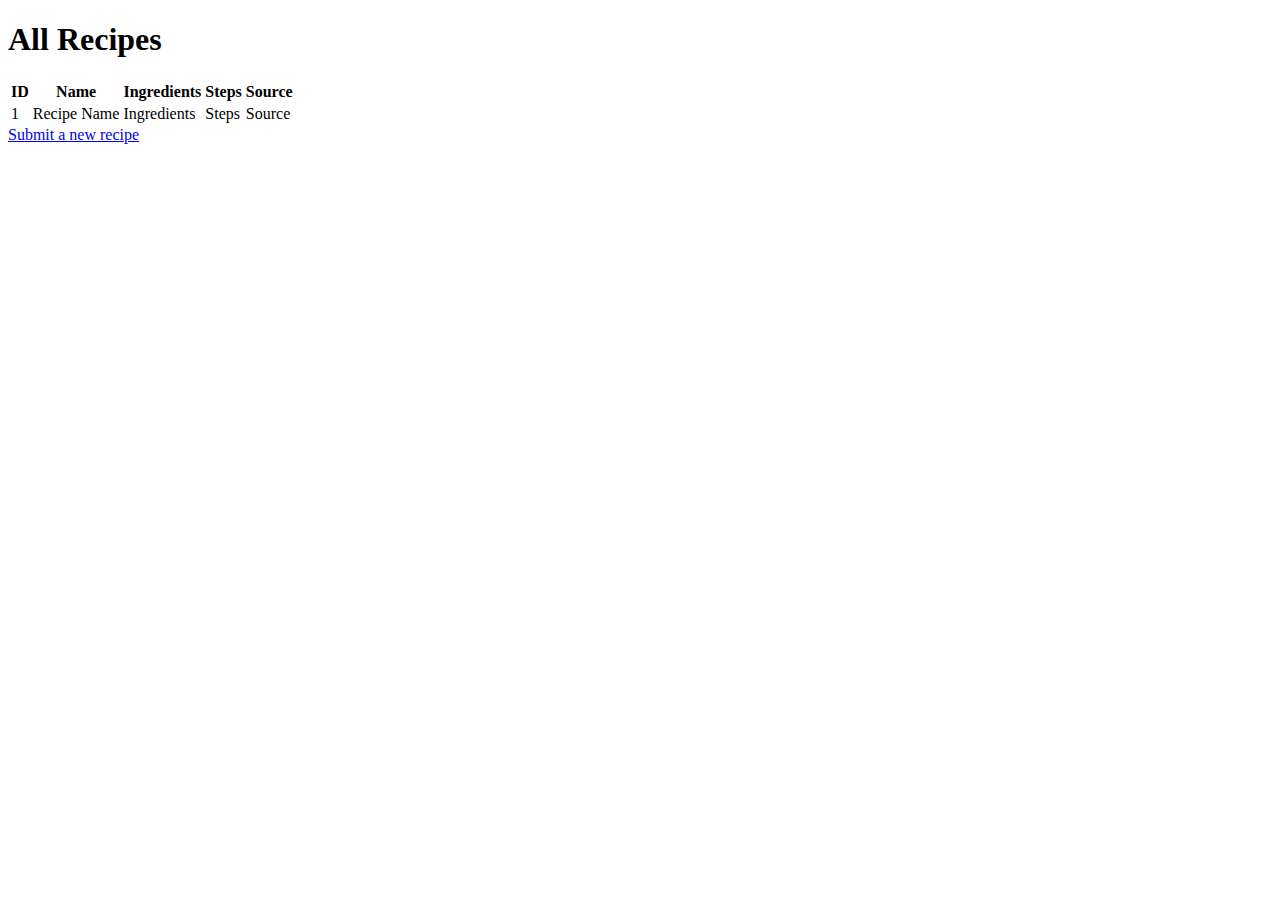
<file: src/main/resources/templates/recipes.html>
<!DOCTYPE HTML>
<html xmlns:th="http://www.thymeleaf.org">

<head>
  <title>All Recipes</title>
  <meta http-equiv="Content-Type" content="text/html; charset=UTF-8" />
  <link th:replace="~{styles :: div}">
</head>

<body>
  <div th:replace="~{header :: header}"></div>
  <div class="container mt-4">
    <h1 class="display-6 text-center fw-bold">All Recipes</h1>
    <table class="table table-striped">
      <thead class="thead-dark">
        <tr>
          <th>ID</th>
          <th>Name</th>
          <th>Ingredients</th>
          <th>Steps</th>
          <th>Source</th>
        </tr>
      </thead>
      <tbody>
        <tr th:each="recipe : ${recipes}">
          <td th:text="${recipe.id}">1</td>
          <td th:text="${recipe.name}">Recipe Name</td>
          <td th:text="${recipe.ingredients}">Ingredients</td>
          <td th:text="${recipe.steps}">Steps</td>
          <td th:text="${recipe.source}">Source</td>
        </tr>
      </tbody>
    </table>
    <div class="col-md text-center">
      <a class="btn btn-primary mt-4" href="/upload">Submit a new recipe</a>
    </div>

    <div th:replace="~{scripts :: div}"></div>
  </div>
</body>

</html>
</file>
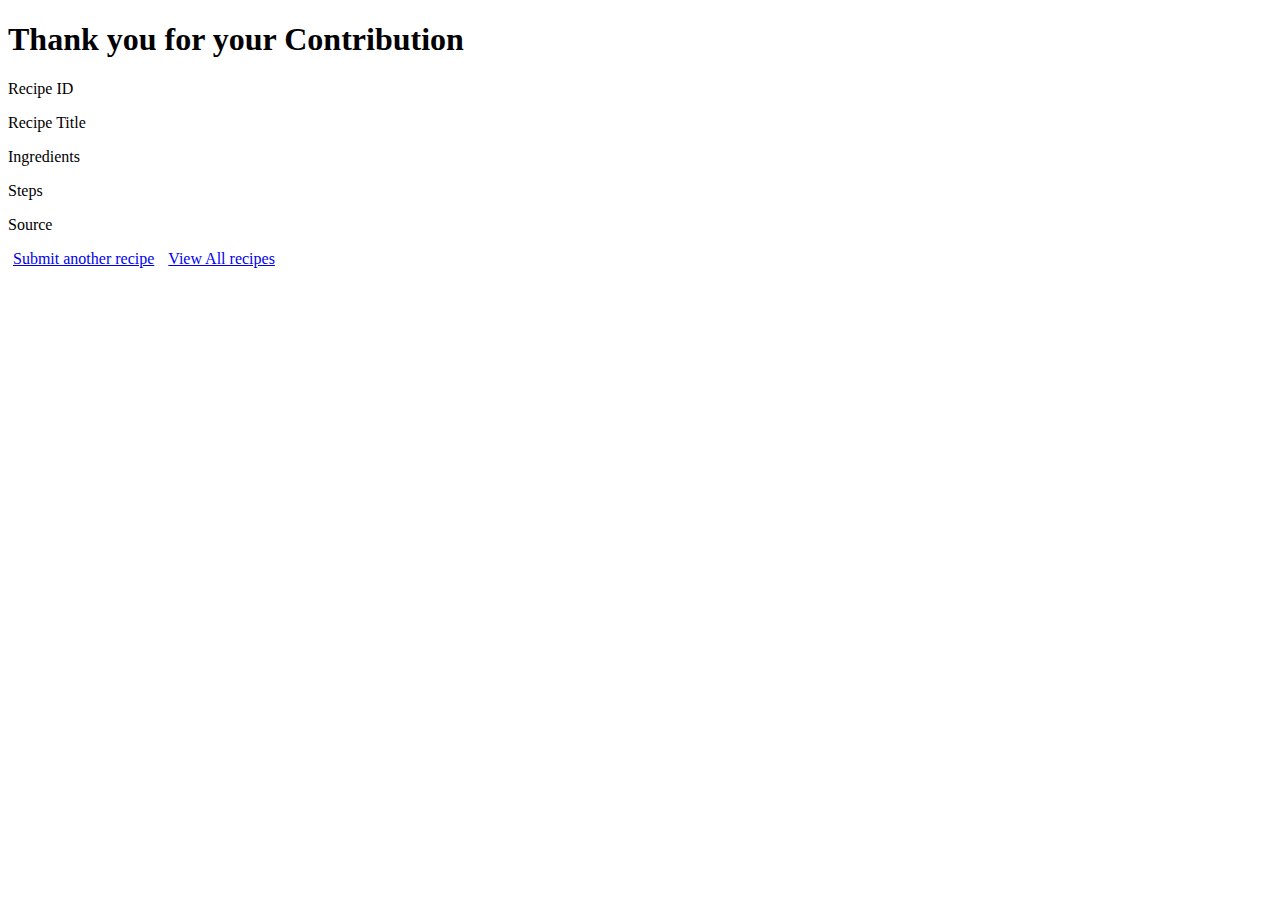
<file: src/main/resources/templates/result.html>
<!DOCTYPE HTML>
<html xmlns:th="http://www.thymeleaf.org">

<head>
  <title>Result Page</title>
  <meta http-equiv="Content-Type" content="text/html; charset=UTF-8" />
  <link th:replace="~{styles :: div}">
</head>

<body>
  <div th:replace="~{header :: header}"></div>

  <div class="container mt-4">
    <h1 class="display-6 text-center">Thank you for your Contribution</h1>
    <span class="fw-bold">Recipe ID</span>
    <p th:text="${recipe.id}" />
    <span class="fw-bold">Recipe Title</span>
    <p th:text="${recipe.name}" />
    <span class="fw-bold">Ingredients</span>
    <p th:text="${recipe.ingredients}" />
    <span class="fw-bold">Steps</span>
    <p th:text="${recipe.steps}" />
    <span class="fw-bold">Source</span>
    <p th:text="${recipe.source}" />
    <a class="btn btn-primary" style="margin: 0 5px;" href="/upload">Submit another recipe</a>
    <a class="btn btn-success" style="margin: 0 5px;" href="/recipes">View All recipes</a>
  </div>


  <div th:replace="~{scripts :: div}"></div>
</body>

</html>
</file>
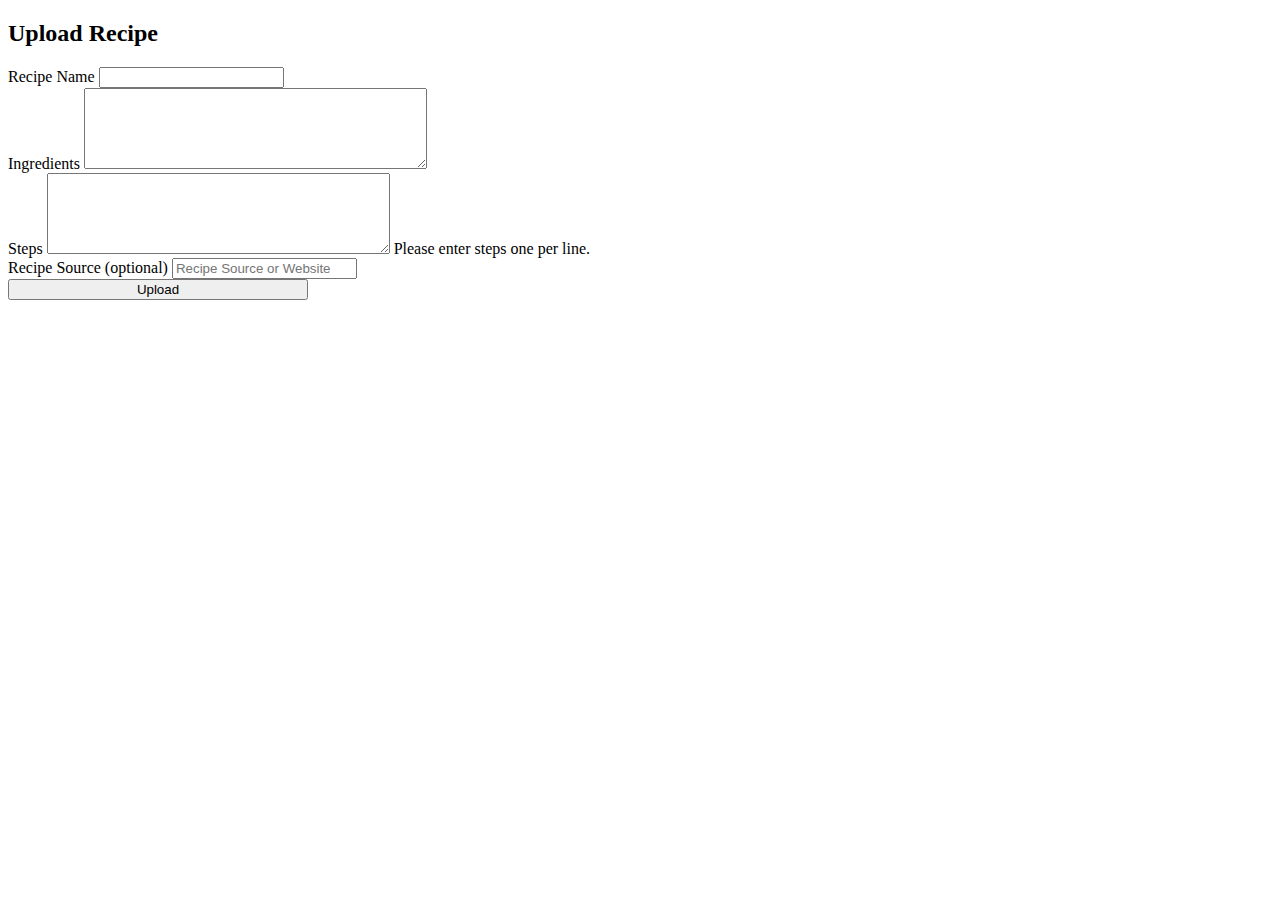
<file: src/main/resources/templates/upload.html>
<!DOCTYPE html>
<html lang="en" xmlns="http://www.thymeleaf.org">

<head>
  <meta charset="UTF-8">
  <meta name="viewport" content="width=device-width, initial-scale=1.0">
  <title>Upload Recipe</title>
  <div th:replace="~{styles :: link}"></div>
</head>

<body>
  <div th:replace="~{header :: header}"></div>
  <div class="container mt-4">
    <div class="row">
      <h2 class="display-6 fw-bold text-center">Upload Recipe</h2>
    </div>
    <div class="row">
      <form action="#" th:action="@{/result}" th:object="${recipe}" method="post">
        <input type="hidden" th:field="*{id}">
        <div class="form-group">
          <label for="text">Recipe Name</label>
          <input id="text" th:field="*{name}" name=" text" type="text" required="required" class="form-control">
        </div>
        <div class="form-group">
          <label for="ingredients">Ingredients</label>
          <textarea id="ingredients" th:field="*{ingredients}" name="ingredients" cols="40" rows="5" required="required"
            class="form-control"></textarea>
        </div>
        <div class="form-group">
          <label for="steps">Steps</label>
          <textarea id="steps" th:field="*{steps}" name="steps" cols="40" rows="5" aria-describedby="Recipe Steps"
            required="required" class="form-control"></textarea>
          <span id="stepsHelp" class="form-text text-muted">Please enter steps one per line.</span>
        </div>
        <div class="form-group">
          <label for="source">Recipe Source (optional)</label>
          <input id="text1" name="source" th:field="*{source}" placeholder="Recipe Source or Website" type="text"
            class="form-control">
        </div>
        <div class="form-group text-center">
          <button name="submit" type="submit" class=" mt-4 btn btn-primary " style="width: 300px">Upload</button>
        </div>
      </form>
    </div>
  </div>
  <div th:replace="~{scripts :: div}"></div>
</body>

</html>
</file>
